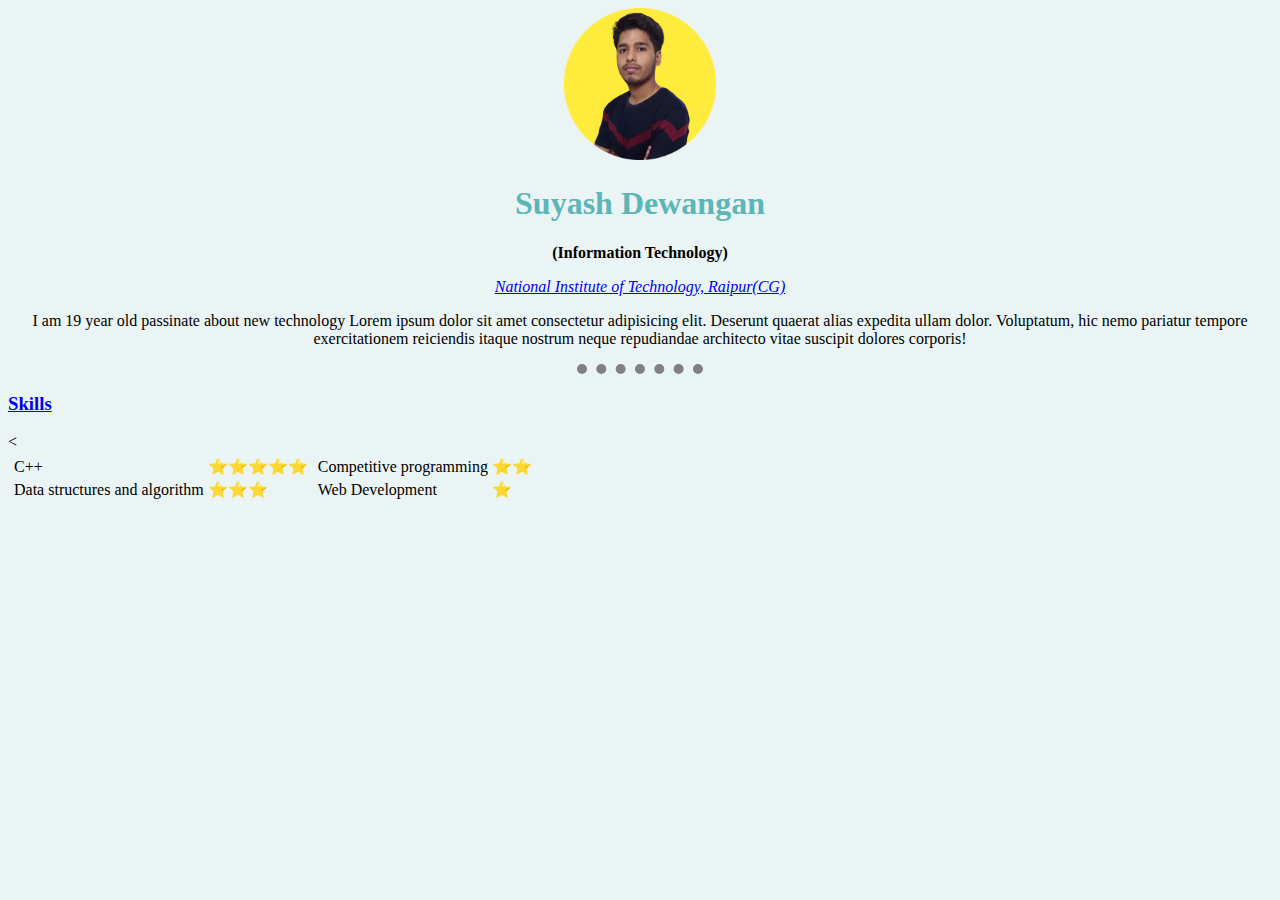
<file: index.html>
<!DOCTYPE html>
<html lang="en">

<head>
    <meta charset="UTF-8">
    <meta http-equiv="X-UA-Compatible" content="IE=edge">
    <meta name="viewport" content="width=device-width, initial-scale=1.0">
    <title>Suyash Dewangan</title>
    <link rel="stylesheet" href="css/style.css">
</head>

<body>
    <center>
        <img src="image/myphoto.png" alt="Suyash Dewangan" style="width: 152px;">
        <h1>Suyash Dewangan</h1>
        <p><strong>(Information Technology)</strong> </p>

        <p><i><a href="http://www.nitrr.ac.in/">National Institute of Technology, Raipur(CG)</a></i></p>
        <p>I am 19 year old passinate about new technology Lorem ipsum dolor sit amet consectetur adipisicing elit.
            Deserunt quaerat alias expedita ullam dolor. Voluptatum, hic nemo pariatur tempore exercitationem reiciendis
            itaque nostrum neque repudiandae architecto vitae suscipit dolores corporis!

        </p>
        <hr>
    </center>
    <h3><a href="hobbies.html">Skills</a></h3>
    <table>
        <tr>
            <td>
                <table>
                    <tr>
                        <td>C++</td>
                        <td>⭐⭐⭐⭐⭐</td>
                    </tr>
                    <tr>
                        <td>Data structures and algorithm</td>
                        <td>⭐⭐⭐</td>
                    </tr>

                </table>
            </td>
            <td>
                <table>
                    <tr>
                        <td>Competitive programming</td>
                        <td>⭐⭐</td>

                    </tr>
                    <tr>
                        <td>Web Development</td>
                        <td>⭐</td>
                    </tr>

                </table>
            </td>
        </tr>

        < </table>



</body>

</html>
</file>
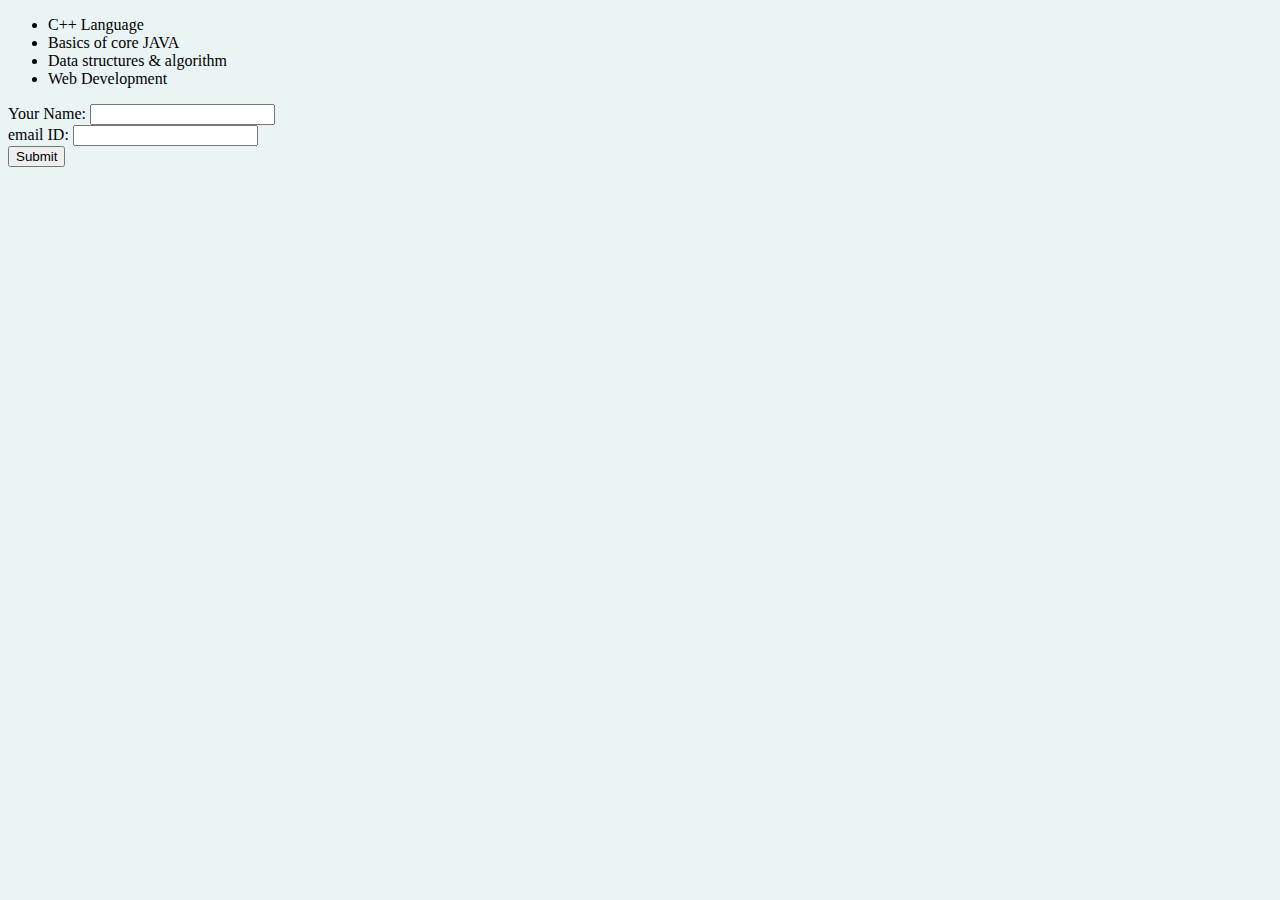
<file: hobbies.html>
<!DOCTYPE html>
<html lang="en">
<head>
    <meta charset="UTF-8">
    <meta http-equiv="X-UA-Compatible" content="IE=edge">
    <meta name="viewport" content="width=device-width, initial-scale=1.0">
    <title>my hobbies</title>
    <link rel="stylesheet" href="css/style.css">
</head>
</head>
<body>
    <ul>
        <li>C++ Language</li>
        <li>Basics of core JAVA</li>
        <li>Data structures & algorithm</li>
        <li>Web Development</li>
    </ul>

    <!-- <div class="form">
        <label for="">Your Name</label>
        <input type="text">
        <input type="submit">
        <hr>
        <label for="">Passward</label>
        <input type="passward">
        <input type="submit">
    </div> -->


    <form action="mailto:linkpointofficial@gmail.com" method="post" enctype="text/plain">
        <label for="">Your Name:</label>
        <input type="text" name="your name"><br>
        <label for="">email ID:</label>
        <input type="email" name="your email"><br>
        <input type="submit">
    </form>
</body>
</html>
</file>
<file: css/style.css>
hr {
    border-style: dotted none none none ;
    width: 10%;
    border-color: grey;
    border-width: 10px;
}

body{
    background-color: #eaf4f5;
}

h1{
    color: #5cb6b7
}
h3{
    color:#5cb6b7;
}
</file>
